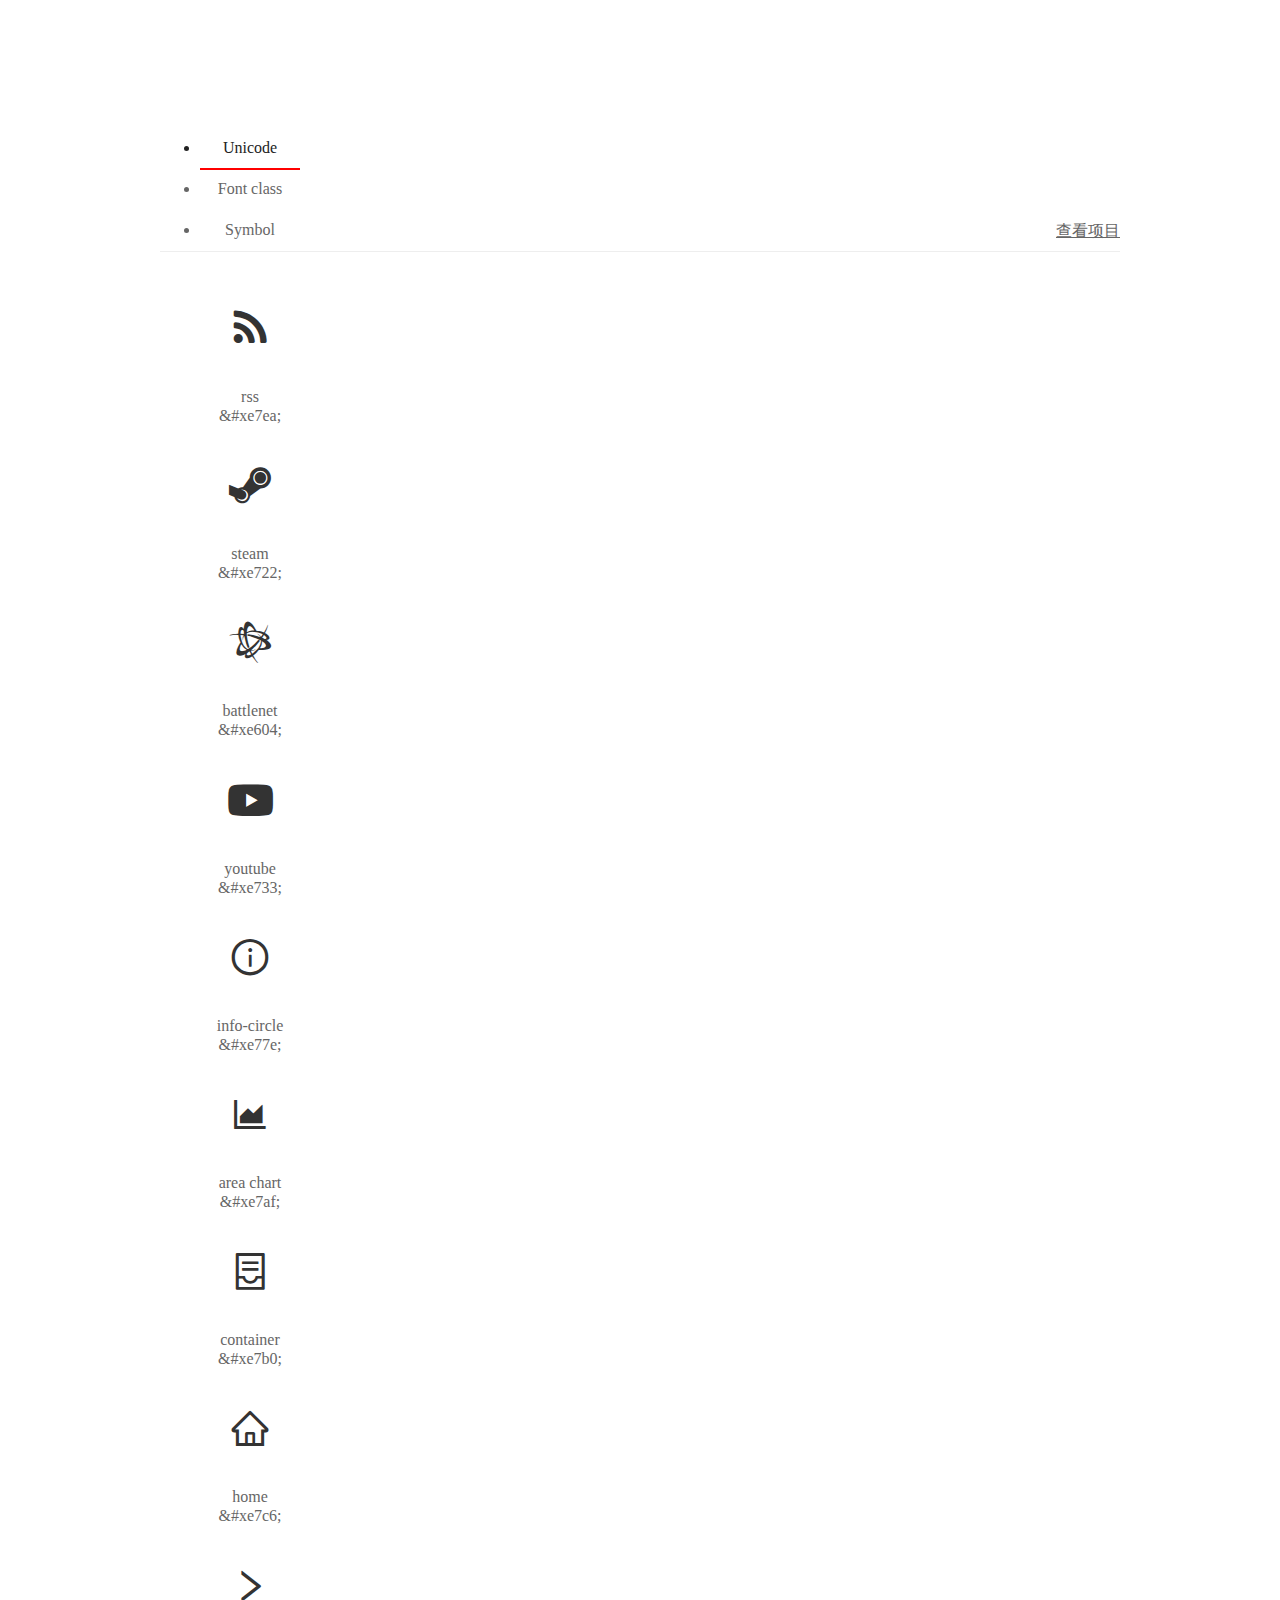
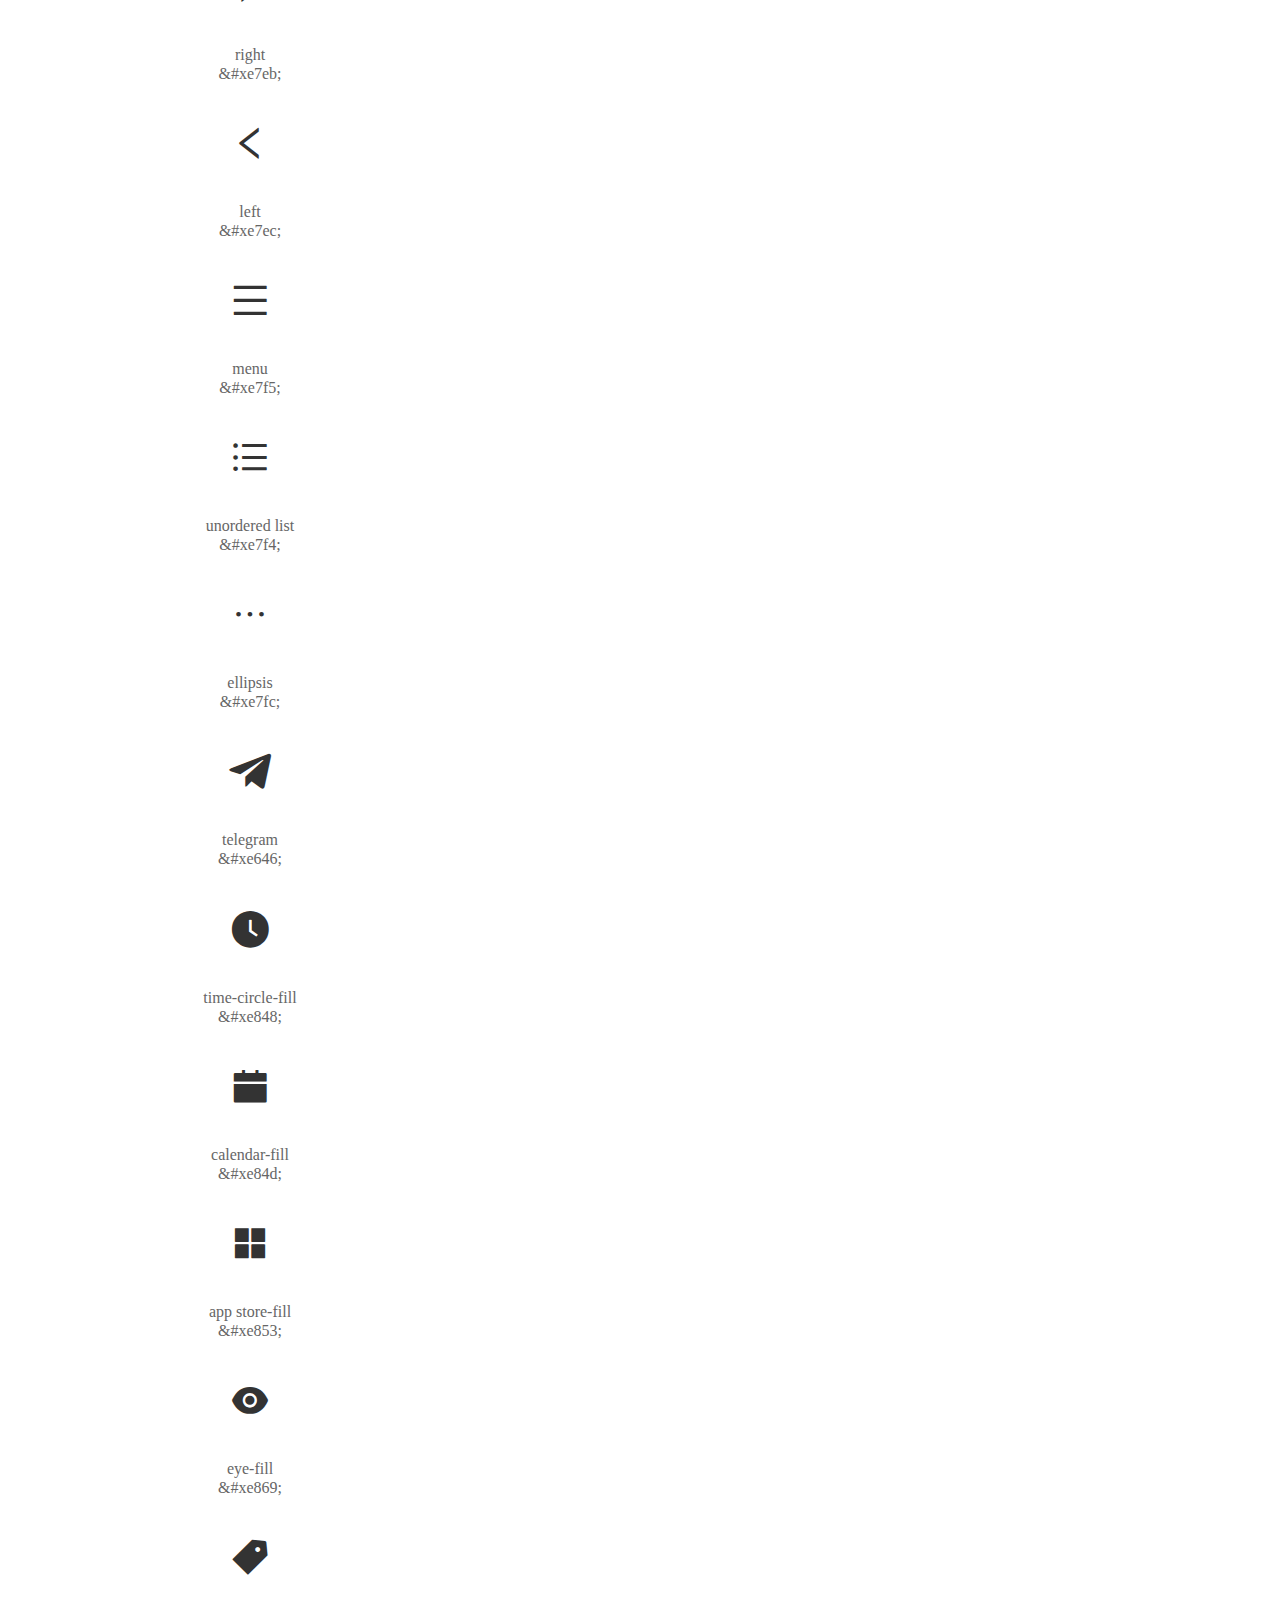
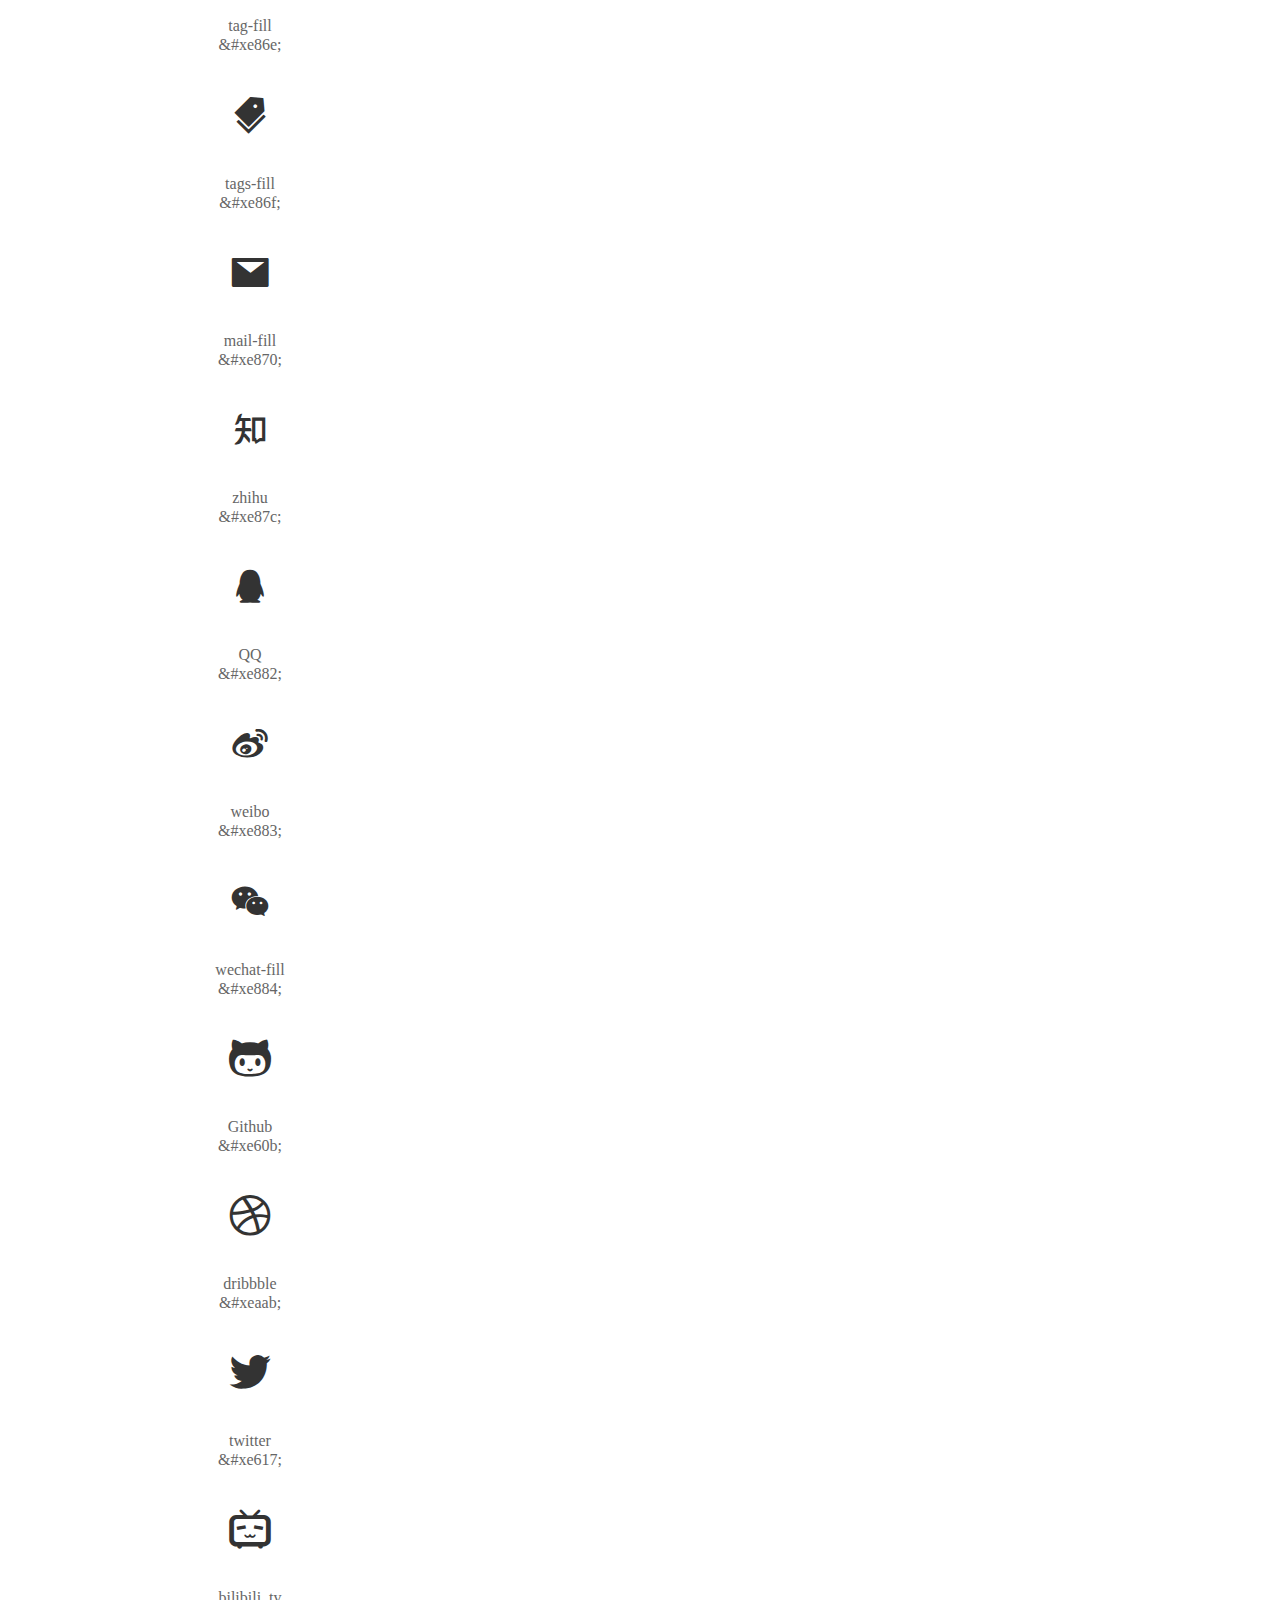
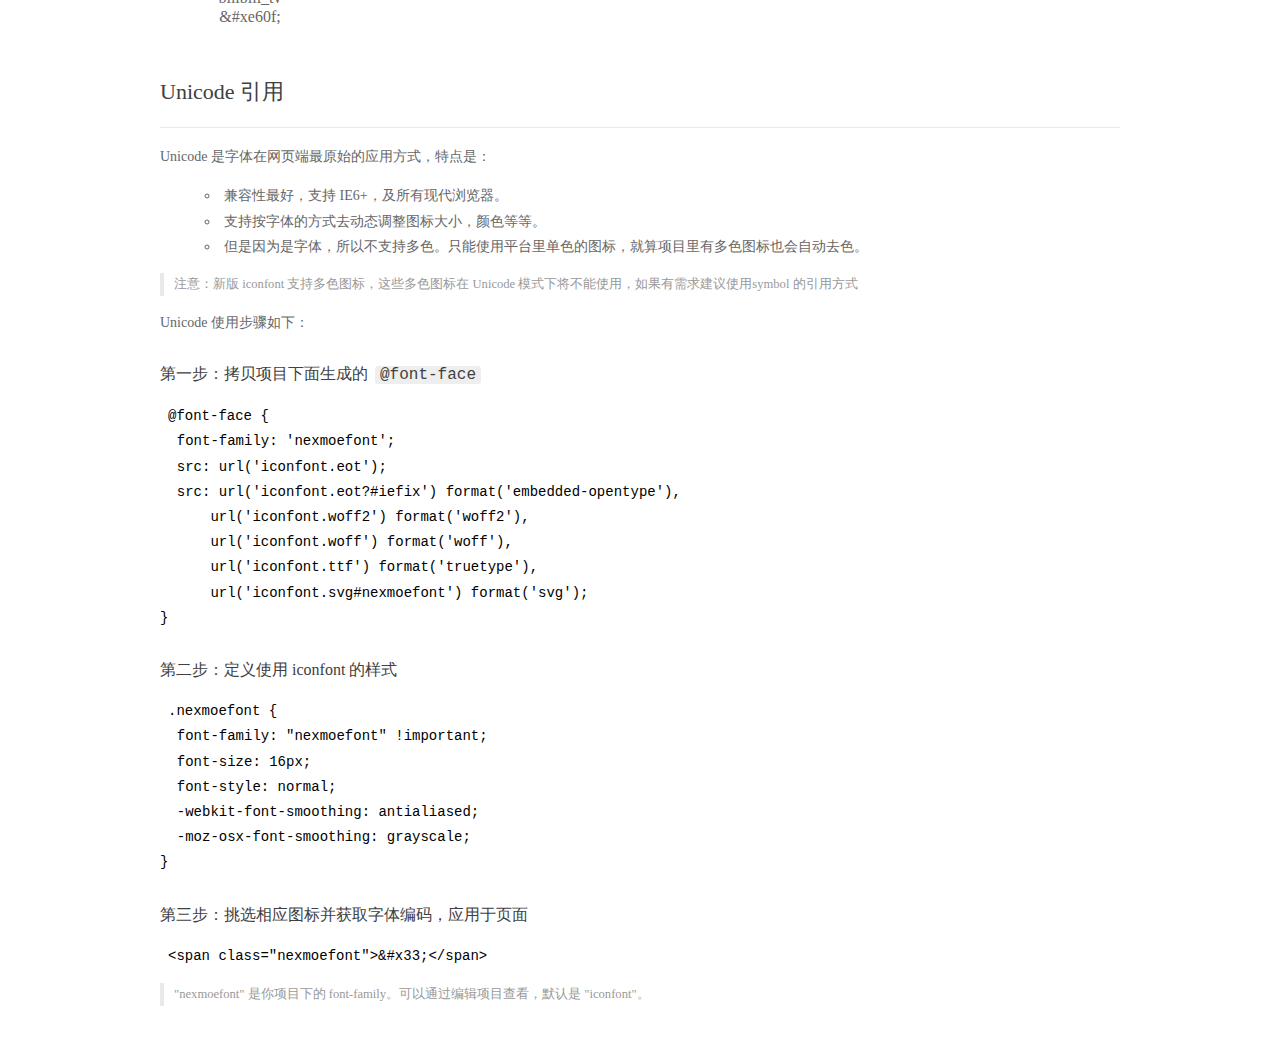
<file: lib/iconfont/demo_index.html>
<!DOCTYPE html>
<html>
<head>
  <meta charset="utf-8"/>
  <title>IconFont Demo</title>
  <link rel="shortcut icon" href="https://gtms04.alicdn.com/tps/i4/TB1_oz6GVXXXXaFXpXXJDFnIXXX-64-64.ico" type="image/x-icon"/>
  <link rel="stylesheet" href="https://g.alicdn.com/thx/cube/1.3.2/cube.min.css">
  <link rel="stylesheet" href="demo.css">
  <link rel="stylesheet" href="iconfont.css">
  <script src="iconfont.js"></script>
  <!-- jQuery -->
  <script src="https://a1.alicdn.com/oss/uploads/2018/12/26/7bfddb60-08e8-11e9-9b04-53e73bb6408b.js"></script>
  <!-- 代码高亮 -->
  <script src="https://a1.alicdn.com/oss/uploads/2018/12/26/a3f714d0-08e6-11e9-8a15-ebf944d7534c.js"></script>
<meta name="generator" content="Hexo 4.2.0"></head>
<body>
  <div class="main">
    <h1 class="logo"><a href="https://www.iconfont.cn/" title="iconfont 首页" target="_blank">&#xe86b;</a></h1>
    <div class="nav-tabs">
      <ul id="tabs" class="dib-box">
        <li class="dib active"><span>Unicode</span></li>
        <li class="dib"><span>Font class</span></li>
        <li class="dib"><span>Symbol</span></li>
      </ul>
      
      <a href="https://www.iconfont.cn/manage/index?manage_type=myprojects&projectId=1038733" target="_blank" class="nav-more">查看项目</a>
      
    </div>
    <div class="tab-container">
      <div class="content unicode" style="display: block;">
          <ul class="icon_lists dib-box">
          
            <li class="dib">
              <span class="icon nexmoefont">&#xe7ea;</span>
                <div class="name">rss</div>
                <div class="code-name">&amp;#xe7ea;</div>
              </li>
          
            <li class="dib">
              <span class="icon nexmoefont">&#xe722;</span>
                <div class="name">steam</div>
                <div class="code-name">&amp;#xe722;</div>
              </li>
          
            <li class="dib">
              <span class="icon nexmoefont">&#xe604;</span>
                <div class="name">battlenet</div>
                <div class="code-name">&amp;#xe604;</div>
              </li>
          
            <li class="dib">
              <span class="icon nexmoefont">&#xe733;</span>
                <div class="name">youtube</div>
                <div class="code-name">&amp;#xe733;</div>
              </li>
          
            <li class="dib">
              <span class="icon nexmoefont">&#xe77e;</span>
                <div class="name">info-circle</div>
                <div class="code-name">&amp;#xe77e;</div>
              </li>
          
            <li class="dib">
              <span class="icon nexmoefont">&#xe7af;</span>
                <div class="name">area chart</div>
                <div class="code-name">&amp;#xe7af;</div>
              </li>
          
            <li class="dib">
              <span class="icon nexmoefont">&#xe7b0;</span>
                <div class="name">container</div>
                <div class="code-name">&amp;#xe7b0;</div>
              </li>
          
            <li class="dib">
              <span class="icon nexmoefont">&#xe7c6;</span>
                <div class="name">home</div>
                <div class="code-name">&amp;#xe7c6;</div>
              </li>
          
            <li class="dib">
              <span class="icon nexmoefont">&#xe7eb;</span>
                <div class="name">right</div>
                <div class="code-name">&amp;#xe7eb;</div>
              </li>
          
            <li class="dib">
              <span class="icon nexmoefont">&#xe7ec;</span>
                <div class="name">left</div>
                <div class="code-name">&amp;#xe7ec;</div>
              </li>
          
            <li class="dib">
              <span class="icon nexmoefont">&#xe7f5;</span>
                <div class="name">menu</div>
                <div class="code-name">&amp;#xe7f5;</div>
              </li>
          
            <li class="dib">
              <span class="icon nexmoefont">&#xe7f4;</span>
                <div class="name">unordered list</div>
                <div class="code-name">&amp;#xe7f4;</div>
              </li>
          
            <li class="dib">
              <span class="icon nexmoefont">&#xe7fc;</span>
                <div class="name">ellipsis</div>
                <div class="code-name">&amp;#xe7fc;</div>
              </li>
          
            <li class="dib">
              <span class="icon nexmoefont">&#xe646;</span>
                <div class="name">telegram</div>
                <div class="code-name">&amp;#xe646;</div>
              </li>
          
            <li class="dib">
              <span class="icon nexmoefont">&#xe848;</span>
                <div class="name">time-circle-fill</div>
                <div class="code-name">&amp;#xe848;</div>
              </li>
          
            <li class="dib">
              <span class="icon nexmoefont">&#xe84d;</span>
                <div class="name">calendar-fill</div>
                <div class="code-name">&amp;#xe84d;</div>
              </li>
          
            <li class="dib">
              <span class="icon nexmoefont">&#xe853;</span>
                <div class="name">app store-fill</div>
                <div class="code-name">&amp;#xe853;</div>
              </li>
          
            <li class="dib">
              <span class="icon nexmoefont">&#xe869;</span>
                <div class="name">eye-fill</div>
                <div class="code-name">&amp;#xe869;</div>
              </li>
          
            <li class="dib">
              <span class="icon nexmoefont">&#xe86e;</span>
                <div class="name">tag-fill</div>
                <div class="code-name">&amp;#xe86e;</div>
              </li>
          
            <li class="dib">
              <span class="icon nexmoefont">&#xe86f;</span>
                <div class="name">tags-fill</div>
                <div class="code-name">&amp;#xe86f;</div>
              </li>
          
            <li class="dib">
              <span class="icon nexmoefont">&#xe870;</span>
                <div class="name">mail-fill</div>
                <div class="code-name">&amp;#xe870;</div>
              </li>
          
            <li class="dib">
              <span class="icon nexmoefont">&#xe87c;</span>
                <div class="name">zhihu</div>
                <div class="code-name">&amp;#xe87c;</div>
              </li>
          
            <li class="dib">
              <span class="icon nexmoefont">&#xe882;</span>
                <div class="name">QQ</div>
                <div class="code-name">&amp;#xe882;</div>
              </li>
          
            <li class="dib">
              <span class="icon nexmoefont">&#xe883;</span>
                <div class="name">weibo</div>
                <div class="code-name">&amp;#xe883;</div>
              </li>
          
            <li class="dib">
              <span class="icon nexmoefont">&#xe884;</span>
                <div class="name">wechat-fill</div>
                <div class="code-name">&amp;#xe884;</div>
              </li>
          
            <li class="dib">
              <span class="icon nexmoefont">&#xe60b;</span>
                <div class="name">Github</div>
                <div class="code-name">&amp;#xe60b;</div>
              </li>
          
            <li class="dib">
              <span class="icon nexmoefont">&#xeaab;</span>
                <div class="name">dribbble</div>
                <div class="code-name">&amp;#xeaab;</div>
              </li>
          
            <li class="dib">
              <span class="icon nexmoefont">&#xe617;</span>
                <div class="name">twitter</div>
                <div class="code-name">&amp;#xe617;</div>
              </li>
          
            <li class="dib">
              <span class="icon nexmoefont">&#xe60f;</span>
                <div class="name">bilibili_tv</div>
                <div class="code-name">&amp;#xe60f;</div>
              </li>
          
          </ul>
          <div class="article markdown">
          <h2 id="unicode-">Unicode 引用</h2>
          <hr>

          <p>Unicode 是字体在网页端最原始的应用方式，特点是：</p>
          <ul>
            <li>兼容性最好，支持 IE6+，及所有现代浏览器。</li>
            <li>支持按字体的方式去动态调整图标大小，颜色等等。</li>
            <li>但是因为是字体，所以不支持多色。只能使用平台里单色的图标，就算项目里有多色图标也会自动去色。</li>
          </ul>
          <blockquote>
            <p>注意：新版 iconfont 支持多色图标，这些多色图标在 Unicode 模式下将不能使用，如果有需求建议使用symbol 的引用方式</p>
          </blockquote>
          <p>Unicode 使用步骤如下：</p>
          <h3 id="-font-face">第一步：拷贝项目下面生成的 <code>@font-face</code></h3>
<pre><code class="language-css"
>@font-face {
  font-family: 'nexmoefont';
  src: url('iconfont.eot');
  src: url('iconfont.eot?#iefix') format('embedded-opentype'),
      url('iconfont.woff2') format('woff2'),
      url('iconfont.woff') format('woff'),
      url('iconfont.ttf') format('truetype'),
      url('iconfont.svg#nexmoefont') format('svg');
}
</code></pre>
          <h3 id="-iconfont-">第二步：定义使用 iconfont 的样式</h3>
<pre><code class="language-css"
>.nexmoefont {
  font-family: "nexmoefont" !important;
  font-size: 16px;
  font-style: normal;
  -webkit-font-smoothing: antialiased;
  -moz-osx-font-smoothing: grayscale;
}
</code></pre>
          <h3 id="-">第三步：挑选相应图标并获取字体编码，应用于页面</h3>
<pre>
<code class="language-html"
>&lt;span class="nexmoefont"&gt;&amp;#x33;&lt;/span&gt;
</code></pre>
          <blockquote>
            <p>"nexmoefont" 是你项目下的 font-family。可以通过编辑项目查看，默认是 "iconfont"。</p>
          </blockquote>
          </div>
      </div>
      <div class="content font-class">
        <ul class="icon_lists dib-box">
          
          <li class="dib">
            <span class="icon nexmoefont icon-rss"></span>
            <div class="name">
              rss
            </div>
            <div class="code-name">.icon-rss
            </div>
          </li>
          
          <li class="dib">
            <span class="icon nexmoefont icon-steam"></span>
            <div class="name">
              steam
            </div>
            <div class="code-name">.icon-steam
            </div>
          </li>
          
          <li class="dib">
            <span class="icon nexmoefont icon-battlenet"></span>
            <div class="name">
              battlenet
            </div>
            <div class="code-name">.icon-battlenet
            </div>
          </li>
          
          <li class="dib">
            <span class="icon nexmoefont icon-youtube"></span>
            <div class="name">
              youtube
            </div>
            <div class="code-name">.icon-youtube
            </div>
          </li>
          
          <li class="dib">
            <span class="icon nexmoefont icon-info-circle"></span>
            <div class="name">
              info-circle
            </div>
            <div class="code-name">.icon-info-circle
            </div>
          </li>
          
          <li class="dib">
            <span class="icon nexmoefont icon-areachart"></span>
            <div class="name">
              area chart
            </div>
            <div class="code-name">.icon-areachart
            </div>
          </li>
          
          <li class="dib">
            <span class="icon nexmoefont icon-container"></span>
            <div class="name">
              container
            </div>
            <div class="code-name">.icon-container
            </div>
          </li>
          
          <li class="dib">
            <span class="icon nexmoefont icon-home"></span>
            <div class="name">
              home
            </div>
            <div class="code-name">.icon-home
            </div>
          </li>
          
          <li class="dib">
            <span class="icon nexmoefont icon-right"></span>
            <div class="name">
              right
            </div>
            <div class="code-name">.icon-right
            </div>
          </li>
          
          <li class="dib">
            <span class="icon nexmoefont icon-left"></span>
            <div class="name">
              left
            </div>
            <div class="code-name">.icon-left
            </div>
          </li>
          
          <li class="dib">
            <span class="icon nexmoefont icon-menu"></span>
            <div class="name">
              menu
            </div>
            <div class="code-name">.icon-menu
            </div>
          </li>
          
          <li class="dib">
            <span class="icon nexmoefont icon-unorderedlist"></span>
            <div class="name">
              unordered list
            </div>
            <div class="code-name">.icon-unorderedlist
            </div>
          </li>
          
          <li class="dib">
            <span class="icon nexmoefont icon-ellipsis"></span>
            <div class="name">
              ellipsis
            </div>
            <div class="code-name">.icon-ellipsis
            </div>
          </li>
          
          <li class="dib">
            <span class="icon nexmoefont icon-telegram"></span>
            <div class="name">
              telegram
            </div>
            <div class="code-name">.icon-telegram
            </div>
          </li>
          
          <li class="dib">
            <span class="icon nexmoefont icon-time-circle-fill"></span>
            <div class="name">
              time-circle-fill
            </div>
            <div class="code-name">.icon-time-circle-fill
            </div>
          </li>
          
          <li class="dib">
            <span class="icon nexmoefont icon-calendar-fill"></span>
            <div class="name">
              calendar-fill
            </div>
            <div class="code-name">.icon-calendar-fill
            </div>
          </li>
          
          <li class="dib">
            <span class="icon nexmoefont icon-appstore-fill"></span>
            <div class="name">
              app store-fill
            </div>
            <div class="code-name">.icon-appstore-fill
            </div>
          </li>
          
          <li class="dib">
            <span class="icon nexmoefont icon-eye-fill"></span>
            <div class="name">
              eye-fill
            </div>
            <div class="code-name">.icon-eye-fill
            </div>
          </li>
          
          <li class="dib">
            <span class="icon nexmoefont icon-tag-fill"></span>
            <div class="name">
              tag-fill
            </div>
            <div class="code-name">.icon-tag-fill
            </div>
          </li>
          
          <li class="dib">
            <span class="icon nexmoefont icon-tags-fill"></span>
            <div class="name">
              tags-fill
            </div>
            <div class="code-name">.icon-tags-fill
            </div>
          </li>
          
          <li class="dib">
            <span class="icon nexmoefont icon-mail-fill"></span>
            <div class="name">
              mail-fill
            </div>
            <div class="code-name">.icon-mail-fill
            </div>
          </li>
          
          <li class="dib">
            <span class="icon nexmoefont icon-zhihu"></span>
            <div class="name">
              zhihu
            </div>
            <div class="code-name">.icon-zhihu
            </div>
          </li>
          
          <li class="dib">
            <span class="icon nexmoefont icon-QQ"></span>
            <div class="name">
              QQ
            </div>
            <div class="code-name">.icon-QQ
            </div>
          </li>
          
          <li class="dib">
            <span class="icon nexmoefont icon-weibo"></span>
            <div class="name">
              weibo
            </div>
            <div class="code-name">.icon-weibo
            </div>
          </li>
          
          <li class="dib">
            <span class="icon nexmoefont icon-wechat-fill"></span>
            <div class="name">
              wechat-fill
            </div>
            <div class="code-name">.icon-wechat-fill
            </div>
          </li>
          
          <li class="dib">
            <span class="icon nexmoefont icon-github"></span>
            <div class="name">
              Github
            </div>
            <div class="code-name">.icon-github
            </div>
          </li>
          
          <li class="dib">
            <span class="icon nexmoefont icon-dribbble"></span>
            <div class="name">
              dribbble
            </div>
            <div class="code-name">.icon-dribbble
            </div>
          </li>
          
          <li class="dib">
            <span class="icon nexmoefont icon-twitter"></span>
            <div class="name">
              twitter
            </div>
            <div class="code-name">.icon-twitter
            </div>
          </li>
          
          <li class="dib">
            <span class="icon nexmoefont icon-bilibili"></span>
            <div class="name">
              bilibili_tv
            </div>
            <div class="code-name">.icon-bilibili
            </div>
          </li>
          
        </ul>
        <div class="article markdown">
        <h2 id="font-class-">font-class 引用</h2>
        <hr>

        <p>font-class 是 Unicode 使用方式的一种变种，主要是解决 Unicode 书写不直观，语意不明确的问题。</p>
        <p>与 Unicode 使用方式相比，具有如下特点：</p>
        <ul>
          <li>兼容性良好，支持 IE8+，及所有现代浏览器。</li>
          <li>相比于 Unicode 语意明确，书写更直观。可以很容易分辨这个 icon 是什么。</li>
          <li>因为使用 class 来定义图标，所以当要替换图标时，只需要修改 class 里面的 Unicode 引用。</li>
          <li>不过因为本质上还是使用的字体，所以多色图标还是不支持的。</li>
        </ul>
        <p>使用步骤如下：</p>
        <h3 id="-fontclass-">第一步：引入项目下面生成的 fontclass 代码：</h3>
<pre><code class="language-html">&lt;link rel="stylesheet" href="./iconfont.css"&gt;
</code></pre>
        <h3 id="-">第二步：挑选相应图标并获取类名，应用于页面：</h3>
<pre><code class="language-html">&lt;span class="nexmoefont icon-xxx"&gt;&lt;/span&gt;
</code></pre>
        <blockquote>
          <p>"
            nexmoefont" 是你项目下的 font-family。可以通过编辑项目查看，默认是 "iconfont"。</p>
        </blockquote>
      </div>
      </div>
      <div class="content symbol">
          <ul class="icon_lists dib-box">
          
            <li class="dib">
                <svg class="icon svg-icon" aria-hidden="true">
                  <use xlink:href="#icon-rss"></use>
                </svg>
                <div class="name">rss</div>
                <div class="code-name">#icon-rss</div>
            </li>
          
            <li class="dib">
                <svg class="icon svg-icon" aria-hidden="true">
                  <use xlink:href="#icon-steam"></use>
                </svg>
                <div class="name">steam</div>
                <div class="code-name">#icon-steam</div>
            </li>
          
            <li class="dib">
                <svg class="icon svg-icon" aria-hidden="true">
                  <use xlink:href="#icon-battlenet"></use>
                </svg>
                <div class="name">battlenet</div>
                <div class="code-name">#icon-battlenet</div>
            </li>
          
            <li class="dib">
                <svg class="icon svg-icon" aria-hidden="true">
                  <use xlink:href="#icon-youtube"></use>
                </svg>
                <div class="name">youtube</div>
                <div class="code-name">#icon-youtube</div>
            </li>
          
            <li class="dib">
                <svg class="icon svg-icon" aria-hidden="true">
                  <use xlink:href="#icon-info-circle"></use>
                </svg>
                <div class="name">info-circle</div>
                <div class="code-name">#icon-info-circle</div>
            </li>
          
            <li class="dib">
                <svg class="icon svg-icon" aria-hidden="true">
                  <use xlink:href="#icon-areachart"></use>
                </svg>
                <div class="name">area chart</div>
                <div class="code-name">#icon-areachart</div>
            </li>
          
            <li class="dib">
                <svg class="icon svg-icon" aria-hidden="true">
                  <use xlink:href="#icon-container"></use>
                </svg>
                <div class="name">container</div>
                <div class="code-name">#icon-container</div>
            </li>
          
            <li class="dib">
                <svg class="icon svg-icon" aria-hidden="true">
                  <use xlink:href="#icon-home"></use>
                </svg>
                <div class="name">home</div>
                <div class="code-name">#icon-home</div>
            </li>
          
            <li class="dib">
                <svg class="icon svg-icon" aria-hidden="true">
                  <use xlink:href="#icon-right"></use>
                </svg>
                <div class="name">right</div>
                <div class="code-name">#icon-right</div>
            </li>
          
            <li class="dib">
                <svg class="icon svg-icon" aria-hidden="true">
                  <use xlink:href="#icon-left"></use>
                </svg>
                <div class="name">left</div>
                <div class="code-name">#icon-left</div>
            </li>
          
            <li class="dib">
                <svg class="icon svg-icon" aria-hidden="true">
                  <use xlink:href="#icon-menu"></use>
                </svg>
                <div class="name">menu</div>
                <div class="code-name">#icon-menu</div>
            </li>
          
            <li class="dib">
                <svg class="icon svg-icon" aria-hidden="true">
                  <use xlink:href="#icon-unorderedlist"></use>
                </svg>
                <div class="name">unordered list</div>
                <div class="code-name">#icon-unorderedlist</div>
            </li>
          
            <li class="dib">
                <svg class="icon svg-icon" aria-hidden="true">
                  <use xlink:href="#icon-ellipsis"></use>
                </svg>
                <div class="name">ellipsis</div>
                <div class="code-name">#icon-ellipsis</div>
            </li>
          
            <li class="dib">
                <svg class="icon svg-icon" aria-hidden="true">
                  <use xlink:href="#icon-telegram"></use>
                </svg>
                <div class="name">telegram</div>
                <div class="code-name">#icon-telegram</div>
            </li>
          
            <li class="dib">
                <svg class="icon svg-icon" aria-hidden="true">
                  <use xlink:href="#icon-time-circle-fill"></use>
                </svg>
                <div class="name">time-circle-fill</div>
                <div class="code-name">#icon-time-circle-fill</div>
            </li>
          
            <li class="dib">
                <svg class="icon svg-icon" aria-hidden="true">
                  <use xlink:href="#icon-calendar-fill"></use>
                </svg>
                <div class="name">calendar-fill</div>
                <div class="code-name">#icon-calendar-fill</div>
            </li>
          
            <li class="dib">
                <svg class="icon svg-icon" aria-hidden="true">
                  <use xlink:href="#icon-appstore-fill"></use>
                </svg>
                <div class="name">app store-fill</div>
                <div class="code-name">#icon-appstore-fill</div>
            </li>
          
            <li class="dib">
                <svg class="icon svg-icon" aria-hidden="true">
                  <use xlink:href="#icon-eye-fill"></use>
                </svg>
                <div class="name">eye-fill</div>
                <div class="code-name">#icon-eye-fill</div>
            </li>
          
            <li class="dib">
                <svg class="icon svg-icon" aria-hidden="true">
                  <use xlink:href="#icon-tag-fill"></use>
                </svg>
                <div class="name">tag-fill</div>
                <div class="code-name">#icon-tag-fill</div>
            </li>
          
            <li class="dib">
                <svg class="icon svg-icon" aria-hidden="true">
                  <use xlink:href="#icon-tags-fill"></use>
                </svg>
                <div class="name">tags-fill</div>
                <div class="code-name">#icon-tags-fill</div>
            </li>
          
            <li class="dib">
                <svg class="icon svg-icon" aria-hidden="true">
                  <use xlink:href="#icon-mail-fill"></use>
                </svg>
                <div class="name">mail-fill</div>
                <div class="code-name">#icon-mail-fill</div>
            </li>
          
            <li class="dib">
                <svg class="icon svg-icon" aria-hidden="true">
                  <use xlink:href="#icon-zhihu"></use>
                </svg>
                <div class="name">zhihu</div>
                <div class="code-name">#icon-zhihu</div>
            </li>
          
            <li class="dib">
                <svg class="icon svg-icon" aria-hidden="true">
                  <use xlink:href="#icon-QQ"></use>
                </svg>
                <div class="name">QQ</div>
                <div class="code-name">#icon-QQ</div>
            </li>
          
            <li class="dib">
                <svg class="icon svg-icon" aria-hidden="true">
                  <use xlink:href="#icon-weibo"></use>
                </svg>
                <div class="name">weibo</div>
                <div class="code-name">#icon-weibo</div>
            </li>
          
            <li class="dib">
                <svg class="icon svg-icon" aria-hidden="true">
                  <use xlink:href="#icon-wechat-fill"></use>
                </svg>
                <div class="name">wechat-fill</div>
                <div class="code-name">#icon-wechat-fill</div>
            </li>
          
            <li class="dib">
                <svg class="icon svg-icon" aria-hidden="true">
                  <use xlink:href="#icon-github"></use>
                </svg>
                <div class="name">Github</div>
                <div class="code-name">#icon-github</div>
            </li>
          
            <li class="dib">
                <svg class="icon svg-icon" aria-hidden="true">
                  <use xlink:href="#icon-dribbble"></use>
                </svg>
                <div class="name">dribbble</div>
                <div class="code-name">#icon-dribbble</div>
            </li>
          
            <li class="dib">
                <svg class="icon svg-icon" aria-hidden="true">
                  <use xlink:href="#icon-twitter"></use>
                </svg>
                <div class="name">twitter</div>
                <div class="code-name">#icon-twitter</div>
            </li>
          
            <li class="dib">
                <svg class="icon svg-icon" aria-hidden="true">
                  <use xlink:href="#icon-bilibili"></use>
                </svg>
                <div class="name">bilibili_tv</div>
                <div class="code-name">#icon-bilibili</div>
            </li>
          
          </ul>
          <div class="article markdown">
          <h2 id="symbol-">Symbol 引用</h2>
          <hr>

          <p>这是一种全新的使用方式，应该说这才是未来的主流，也是平台目前推荐的用法。相关介绍可以参考这篇<a href="">文章</a>
            这种用法其实是做了一个 SVG 的集合，与另外两种相比具有如下特点：</p>
          <ul>
            <li>支持多色图标了，不再受单色限制。</li>
            <li>通过一些技巧，支持像字体那样，通过 <code>font-size</code>, <code>color</code> 来调整样式。</li>
            <li>兼容性较差，支持 IE9+，及现代浏览器。</li>
            <li>浏览器渲染 SVG 的性能一般，还不如 png。</li>
          </ul>
          <p>使用步骤如下：</p>
          <h3 id="-symbol-">第一步：引入项目下面生成的 symbol 代码：</h3>
<pre><code class="language-html">&lt;script src="./iconfont.js"&gt;&lt;/script&gt;
</code></pre>
          <h3 id="-css-">第二步：加入通用 CSS 代码（引入一次就行）：</h3>
<pre><code class="language-html">&lt;style&gt;
.icon {
  width: 1em;
  height: 1em;
  vertical-align: -0.15em;
  fill: currentColor;
  overflow: hidden;
}
&lt;/style&gt;
</code></pre>
          <h3 id="-">第三步：挑选相应图标并获取类名，应用于页面：</h3>
<pre><code class="language-html">&lt;svg class="icon" aria-hidden="true"&gt;
  &lt;use xlink:href="#icon-xxx"&gt;&lt;/use&gt;
&lt;/svg&gt;
</code></pre>
          </div>
      </div>

    </div>
  </div>
  <script>
  $(document).ready(function () {
      $('.tab-container .content:first').show()

      $('#tabs li').click(function (e) {
        var tabContent = $('.tab-container .content')
        var index = $(this).index()

        if ($(this).hasClass('active')) {
          return
        } else {
          $('#tabs li').removeClass('active')
          $(this).addClass('active')

          tabContent.hide().eq(index).fadeIn()
        }
      })
    })
  </script>
</body>
</html>
</file>
<file: lib/iconfont/demo.css>
/* Logo 字体 */
@font-face {
  font-family: "iconfont logo";
  src: url('https://at.alicdn.com/t/font_985780_km7mi63cihi.eot?t=1545807318834');
  src: url('https://at.alicdn.com/t/font_985780_km7mi63cihi.eot?t=1545807318834#iefix') format('embedded-opentype'),
    url('https://at.alicdn.com/t/font_985780_km7mi63cihi.woff?t=1545807318834') format('woff'),
    url('https://at.alicdn.com/t/font_985780_km7mi63cihi.ttf?t=1545807318834') format('truetype'),
    url('https://at.alicdn.com/t/font_985780_km7mi63cihi.svg?t=1545807318834#iconfont') format('svg');
}

.logo {
  font-family: "iconfont logo";
  font-size: 160px;
  font-style: normal;
  -webkit-font-smoothing: antialiased;
  -moz-osx-font-smoothing: grayscale;
}

/* tabs */
.nav-tabs {
  position: relative;
}

.nav-tabs .nav-more {
  position: absolute;
  right: 0;
  bottom: 0;
  height: 42px;
  line-height: 42px;
  color: #666;
}

#tabs {
  border-bottom: 1px solid #eee;
}

#tabs li {
  cursor: pointer;
  width: 100px;
  height: 40px;
  line-height: 40px;
  text-align: center;
  font-size: 16px;
  border-bottom: 2px solid transparent;
  position: relative;
  z-index: 1;
  margin-bottom: -1px;
  color: #666;
}


#tabs .active {
  border-bottom-color: #f00;
  color: #222;
}

.tab-container .content {
  display: none;
}

/* 页面布局 */
.main {
  padding: 30px 100px;
  width: 960px;
  margin: 0 auto;
}

.main .logo {
  color: #333;
  text-align: left;
  margin-bottom: 30px;
  line-height: 1;
  height: 110px;
  margin-top: -50px;
  overflow: hidden;
  *zoom: 1;
}

.main .logo a {
  font-size: 160px;
  color: #333;
}

.helps {
  margin-top: 40px;
}

.helps pre {
  padding: 20px;
  margin: 10px 0;
  border: solid 1px #e7e1cd;
  background-color: #fffdef;
  overflow: auto;
}

.icon_lists {
  width: 100% !important;
  overflow: hidden;
  *zoom: 1;
}

.icon_lists li {
  width: 100px;
  margin-bottom: 10px;
  margin-right: 20px;
  text-align: center;
  list-style: none !important;
  cursor: default;
}

.icon_lists li .code-name {
  line-height: 1.2;
}

.icon_lists .icon {
  display: block;
  height: 100px;
  line-height: 100px;
  font-size: 42px;
  margin: 10px auto;
  color: #333;
  -webkit-transition: font-size 0.25s linear, width 0.25s linear;
  -moz-transition: font-size 0.25s linear, width 0.25s linear;
  transition: font-size 0.25s linear, width 0.25s linear;
}

.icon_lists .icon:hover {
  font-size: 100px;
}

.icon_lists .svg-icon {
  /* 通过设置 font-size 来改变图标大小 */
  width: 1em;
  /* 图标和文字相邻时，垂直对齐 */
  vertical-align: -0.15em;
  /* 通过设置 color 来改变 SVG 的颜色/fill */
  fill: currentColor;
  /* path 和 stroke 溢出 viewBox 部分在 IE 下会显示
      normalize.css 中也包含这行 */
  overflow: hidden;
}

.icon_lists li .name,
.icon_lists li .code-name {
  color: #666;
}

/* markdown 样式 */
.markdown {
  color: #666;
  font-size: 14px;
  line-height: 1.8;
}

.highlight {
  line-height: 1.5;
}

.markdown img {
  vertical-align: middle;
  max-width: 100%;
}

.markdown h1 {
  color: #404040;
  font-weight: 500;
  line-height: 40px;
  margin-bottom: 24px;
}

.markdown h2,
.markdown h3,
.markdown h4,
.markdown h5,
.markdown h6 {
  color: #404040;
  margin: 1.6em 0 0.6em 0;
  font-weight: 500;
  clear: both;
}

.markdown h1 {
  font-size: 28px;
}

.markdown h2 {
  font-size: 22px;
}

.markdown h3 {
  font-size: 16px;
}

.markdown h4 {
  font-size: 14px;
}

.markdown h5 {
  font-size: 12px;
}

.markdown h6 {
  font-size: 12px;
}

.markdown hr {
  height: 1px;
  border: 0;
  background: #e9e9e9;
  margin: 16px 0;
  clear: both;
}

.markdown p {
  margin: 1em 0;
}

.markdown>p,
.markdown>blockquote,
.markdown>.highlight,
.markdown>ol,
.markdown>ul {
  width: 80%;
}

.markdown ul>li {
  list-style: circle;
}

.markdown>ul li,
.markdown blockquote ul>li {
  margin-left: 20px;
  padding-left: 4px;
}

.markdown>ul li p,
.markdown>ol li p {
  margin: 0.6em 0;
}

.markdown ol>li {
  list-style: decimal;
}

.markdown>ol li,
.markdown blockquote ol>li {
  margin-left: 20px;
  padding-left: 4px;
}

.markdown code {
  margin: 0 3px;
  padding: 0 5px;
  background: #eee;
  border-radius: 3px;
}

.markdown strong,
.markdown b {
  font-weight: 600;
}

.markdown>table {
  border-collapse: collapse;
  border-spacing: 0px;
  empty-cells: show;
  border: 1px solid #e9e9e9;
  width: 95%;
  margin-bottom: 24px;
}

.markdown>table th {
  white-space: nowrap;
  color: #333;
  font-weight: 600;
}

.markdown>table th,
.markdown>table td {
  border: 1px solid #e9e9e9;
  padding: 8px 16px;
  text-align: left;
}

.markdown>table th {
  background: #F7F7F7;
}

.markdown blockquote {
  font-size: 90%;
  color: #999;
  border-left: 4px solid #e9e9e9;
  padding-left: 0.8em;
  margin: 1em 0;
}

.markdown blockquote p {
  margin: 0;
}

.markdown .anchor {
  opacity: 0;
  transition: opacity 0.3s ease;
  margin-left: 8px;
}

.markdown .waiting {
  color: #ccc;
}

.markdown h1:hover .anchor,
.markdown h2:hover .anchor,
.markdown h3:hover .anchor,
.markdown h4:hover .anchor,
.markdown h5:hover .anchor,
.markdown h6:hover .anchor {
  opacity: 1;
  display: inline-block;
}

.markdown>br,
.markdown>p>br {
  clear: both;
}


.hljs {
  display: block;
  background: white;
  padding: 0.5em;
  color: #333333;
  overflow-x: auto;
}

.hljs-comment,
.hljs-meta {
  color: #969896;
}

.hljs-string,
.hljs-variable,
.hljs-template-variable,
.hljs-strong,
.hljs-emphasis,
.hljs-quote {
  color: #df5000;
}

.hljs-keyword,
.hljs-selector-tag,
.hljs-type {
  color: #a71d5d;
}

.hljs-literal,
.hljs-symbol,
.hljs-bullet,
.hljs-attribute {
  color: #0086b3;
}

.hljs-section,
.hljs-name {
  color: #63a35c;
}

.hljs-tag {
  color: #333333;
}

.hljs-title,
.hljs-attr,
.hljs-selector-id,
.hljs-selector-class,
.hljs-selector-attr,
.hljs-selector-pseudo {
  color: #795da3;
}

.hljs-addition {
  color: #55a532;
  background-color: #eaffea;
}

.hljs-deletion {
  color: #bd2c00;
  background-color: #ffecec;
}

.hljs-link {
  text-decoration: underline;
}

/* 代码高亮 */
/* PrismJS 1.15.0
https://prismjs.com/download.html#themes=prism&languages=markup+css+clike+javascript */
/**
 * prism.js default theme for JavaScript, CSS and HTML
 * Based on dabblet (http://dabblet.com)
 * @author Lea Verou
 */
code[class*="language-"],
pre[class*="language-"] {
  color: black;
  background: none;
  text-shadow: 0 1px white;
  font-family: Consolas, Monaco, 'Andale Mono', 'Ubuntu Mono', monospace;
  text-align: left;
  white-space: pre;
  word-spacing: normal;
  word-break: normal;
  word-wrap: normal;
  line-height: 1.5;

  -moz-tab-size: 4;
  -o-tab-size: 4;
  tab-size: 4;

  -webkit-hyphens: none;
  -moz-hyphens: none;
  -ms-hyphens: none;
  hyphens: none;
}

pre[class*="language-"]::-moz-selection,
pre[class*="language-"] ::-moz-selection,
code[class*="language-"]::-moz-selection,
code[class*="language-"] ::-moz-selection {
  text-shadow: none;
  background: #b3d4fc;
}

pre[class*="language-"]::selection,
pre[class*="language-"] ::selection,
code[class*="language-"]::selection,
code[class*="language-"] ::selection {
  text-shadow: none;
  background: #b3d4fc;
}

@media print {

  code[class*="language-"],
  pre[class*="language-"] {
    text-shadow: none;
  }
}

/* Code blocks */
pre[class*="language-"] {
  padding: 1em;
  margin: .5em 0;
  overflow: auto;
}

:not(pre)>code[class*="language-"],
pre[class*="language-"] {
  background: #f5f2f0;
}

/* Inline code */
:not(pre)>code[class*="language-"] {
  padding: .1em;
  border-radius: .3em;
  white-space: normal;
}

.token.comment,
.token.prolog,
.token.doctype,
.token.cdata {
  color: slategray;
}

.token.punctuation {
  color: #999;
}

.namespace {
  opacity: .7;
}

.token.property,
.token.tag,
.token.boolean,
.token.number,
.token.constant,
.token.symbol,
.token.deleted {
  color: #905;
}

.token.selector,
.token.attr-name,
.token.string,
.token.char,
.token.builtin,
.token.inserted {
  color: #690;
}

.token.operator,
.token.entity,
.token.url,
.language-css .token.string,
.style .token.string {
  color: #9a6e3a;
  background: hsla(0, 0%, 100%, .5);
}

.token.atrule,
.token.attr-value,
.token.keyword {
  color: #07a;
}

.token.function,
.token.class-name {
  color: #DD4A68;
}

.token.regex,
.token.important,
.token.variable {
  color: #e90;
}

.token.important,
.token.bold {
  font-weight: bold;
}

.token.italic {
  font-style: italic;
}

.token.entity {
  cursor: help;
}
</file>
<file: lib/iconfont/iconfont.css>
@font-face {font-family: "nexmoefont";
  src: url('iconfont.eot?t=1581230946722'); /* IE9 */
  src: url('iconfont.eot?t=1581230946722#iefix') format('embedded-opentype'), /* IE6-IE8 */
  url('[data-uri]') format('woff2'),
  url('iconfont.woff?t=1581230946722') format('woff'),
  url('iconfont.ttf?t=1581230946722') format('truetype'), /* chrome, firefox, opera, Safari, Android, iOS 4.2+ */
  url('iconfont.svg?t=1581230946722#nexmoefont') format('svg'); /* iOS 4.1- */
}

.nexmoefont {
  font-family: "nexmoefont" !important;
  font-size: 16px;
  font-style: normal;
  -webkit-font-smoothing: antialiased;
  -moz-osx-font-smoothing: grayscale;
}

.icon-rss:before {
  content: "\e7ea";
}

.icon-steam:before {
  content: "\e722";
}

.icon-battlenet:before {
  content: "\e604";
}

.icon-youtube:before {
  content: "\e733";
}

.icon-info-circle:before {
  content: "\e77e";
}

.icon-areachart:before {
  content: "\e7af";
}

.icon-container:before {
  content: "\e7b0";
}

.icon-home:before {
  content: "\e7c6";
}

.icon-right:before {
  content: "\e7eb";
}

.icon-left:before {
  content: "\e7ec";
}

.icon-menu:before {
  content: "\e7f5";
}

.icon-unorderedlist:before {
  content: "\e7f4";
}

.icon-ellipsis:before {
  content: "\e7fc";
}

.icon-telegram:before {
  content: "\e646";
}

.icon-time-circle-fill:before {
  content: "\e848";
}

.icon-calendar-fill:before {
  content: "\e84d";
}

.icon-appstore-fill:before {
  content: "\e853";
}

.icon-eye-fill:before {
  content: "\e869";
}

.icon-tag-fill:before {
  content: "\e86e";
}

.icon-tags-fill:before {
  content: "\e86f";
}

.icon-mail-fill:before {
  content: "\e870";
}

.icon-zhihu:before {
  content: "\e87c";
}

.icon-QQ:before {
  content: "\e882";
}

.icon-weibo:before {
  content: "\e883";
}

.icon-wechat-fill:before {
  content: "\e884";
}

.icon-github:before {
  content: "\e60b";
}

.icon-dribbble:before {
  content: "\eaab";
}

.icon-twitter:before {
  content: "\e617";
}

.icon-bilibili:before {
  content: "\e60f";
}
</file>
